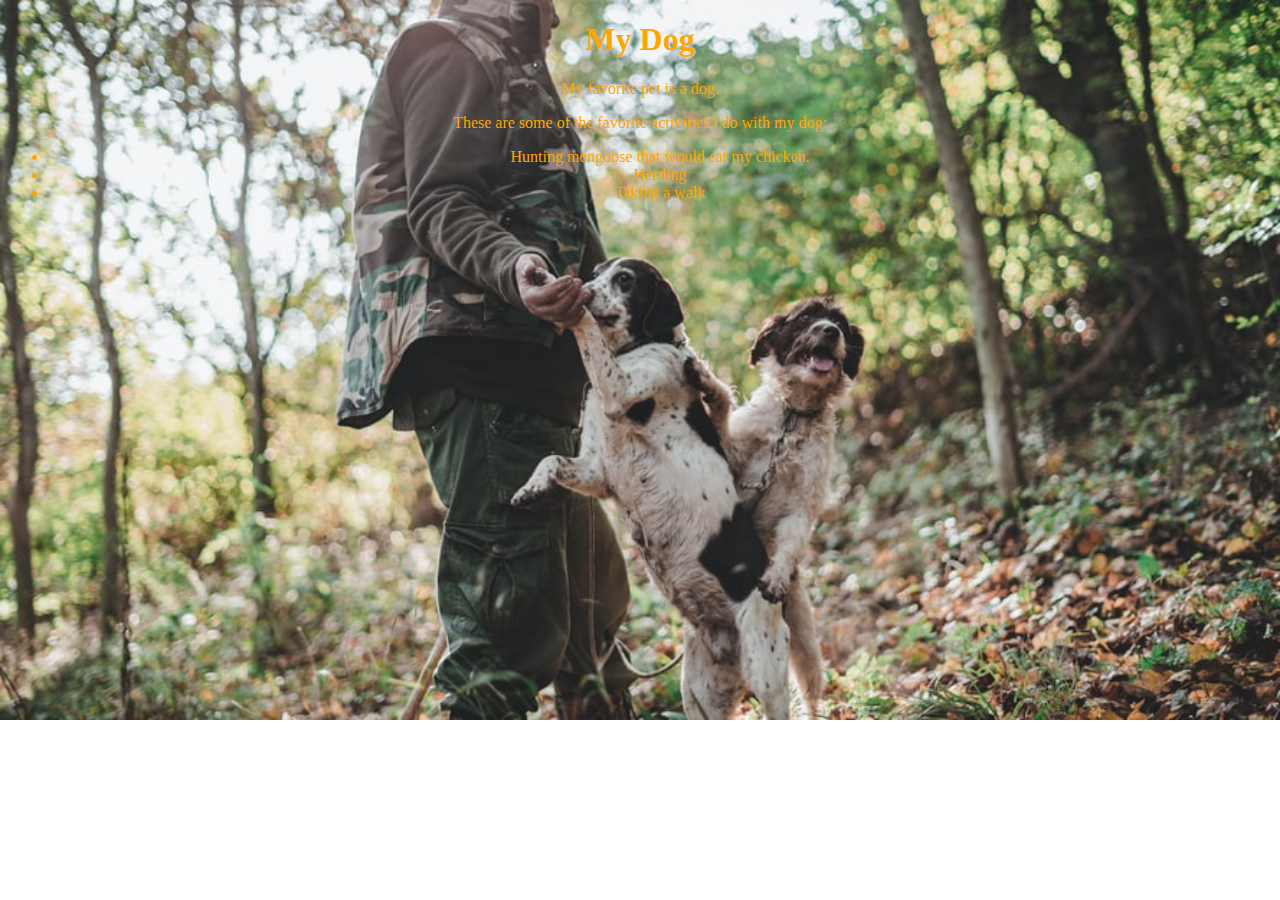
<file: index.html>
<!DOCTYPE html>
<html>
<head>
  <title>Pet website</title>
  <link rel="stylesheet" href="/css/style.css" type="text/css">
</head>
<body>
  <h1>My Dog</h1>
  <p>My favorite pet is a dog.</p>
  <p>These are some of the favorite activities i do with my dog:</p>
  <ul>
    <li>Hunting mongoose that would eat my chicken.</li>
    <li>Herding</li>
    <li>Taking a walk</li>
    
  </ul>
</body>
</html>
</file>
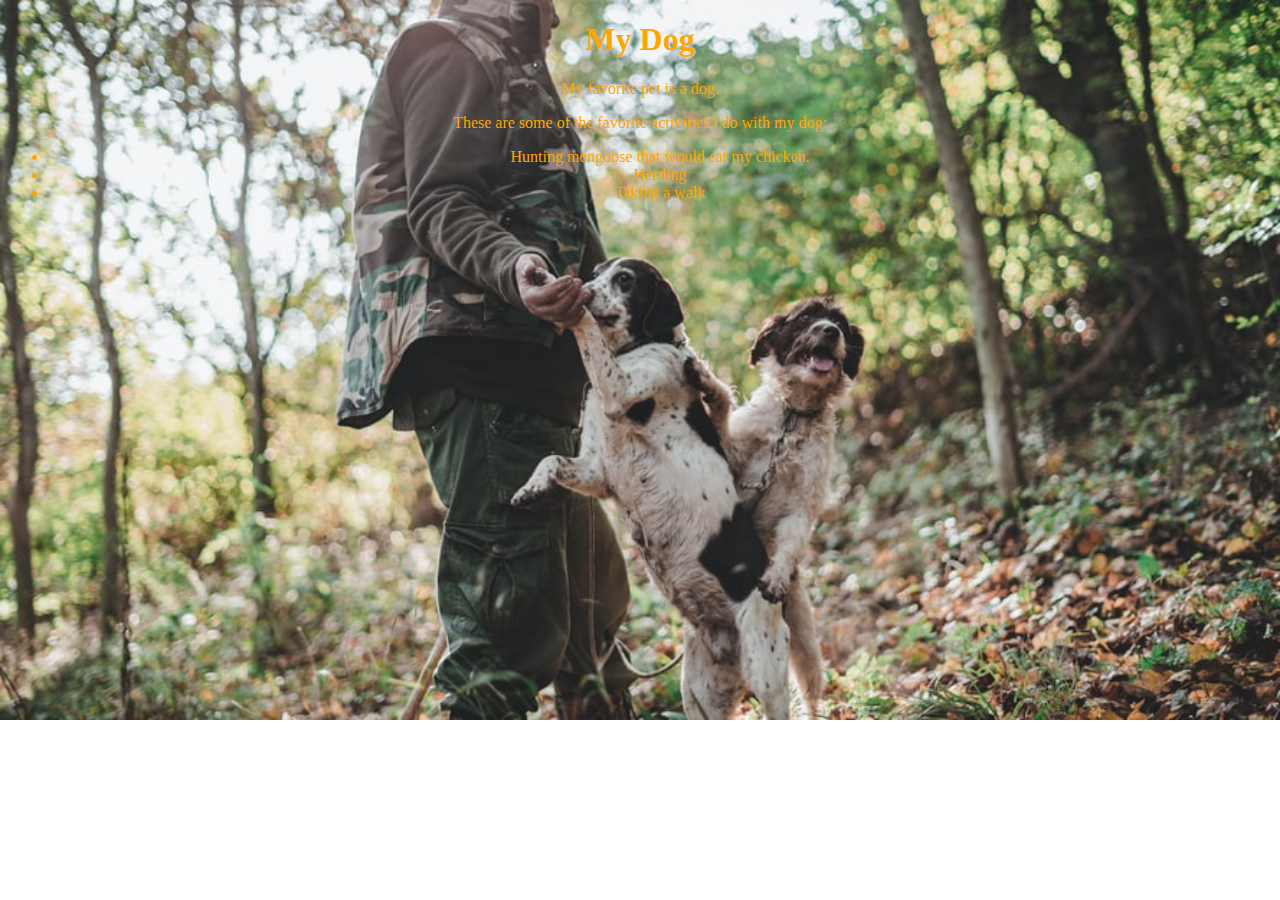
<file: pet.html>
<!DOCTYPE html>
<html>
<head>
  <title>Pet website</title>
  <link rel="stylesheet" href="./css/style.css" type="text/css">
</head>
<body>
  <h1>My Dog</h1>
  <p>My favorite pet is a dog.</p>
  <p>These are some of the favorite activities i do with my dog:</p>
  <ul>
    <li>Hunting mongoose that would eat my chicken.</li>
    <li>Herding</li>
    <li>Taking a walk</li>
    
  </ul>
</body>
</html>
</file>
<file: css/style.css>
body{
  background-image: url(/images/dog.jpeg);
  color:orange;
  text-align: center;
  background-repeat: no-repeat;
  background-size: cover;
}
</file>
